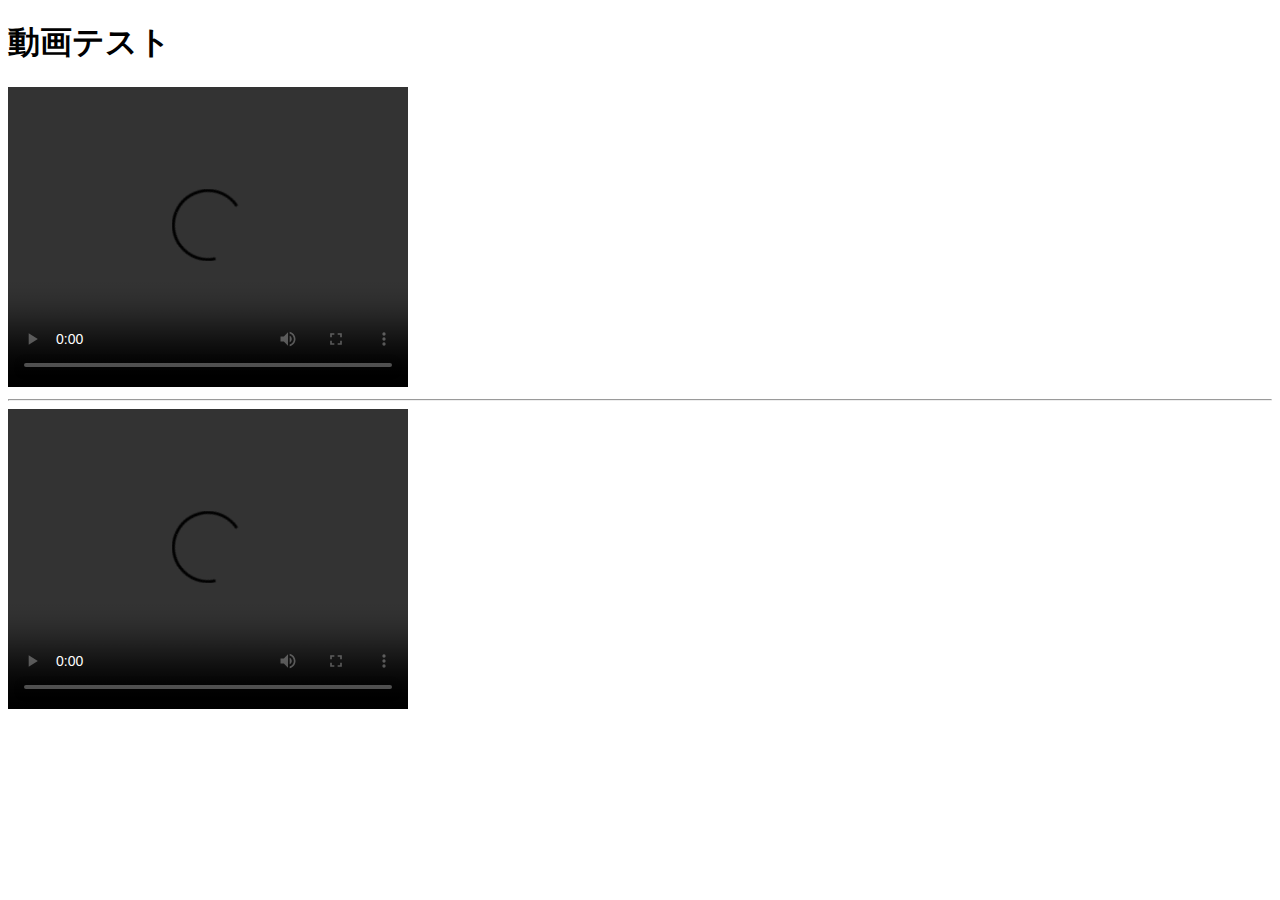
<file: -LP1/test-video.html>
<!DOCTYPE html>
<html>
<head>
    <title>動画テスト</title>
</head>
<body>
    <h1>動画テスト</h1>
    <video width="400" height="300" controls>
        <source src="https://www.w3schools.com/html/mov_bbb.mp4" type="video/mp4">
        動画がサポートされていません
    </video>
    
    <hr>
    
    <video width="400" height="300" controls>
        <source src="https://rakuruma.com/web/wp-content/uploads/2025/08/rakuruma-hero-video.mp4" type="video/mp4">
        ラクルマ動画がサポートされていません
    </video>
</body>
</html>
</file>
